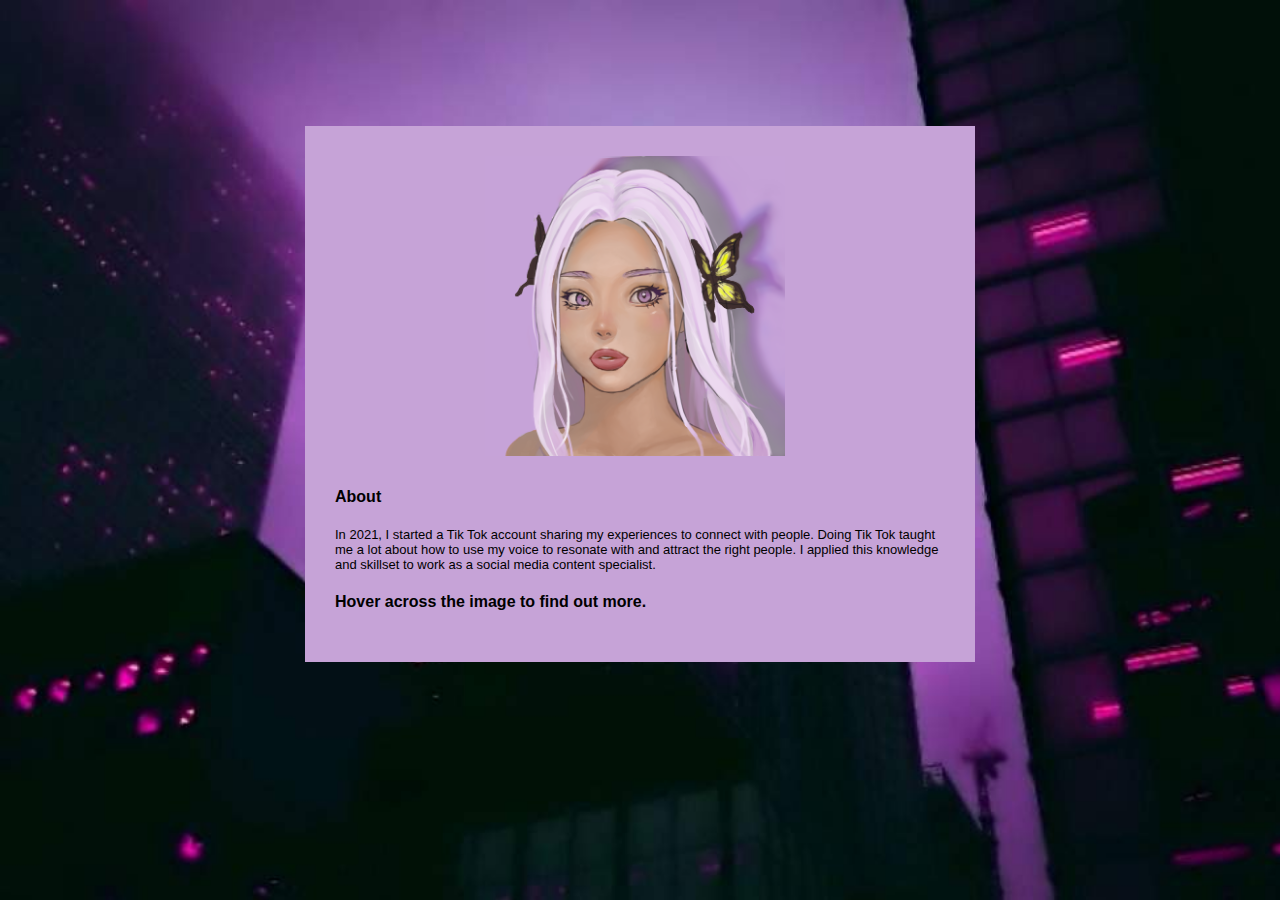
<file: index.html>
<!DOCTYPE html>
<html lang="en">
  <head>
    <meta charset="UTF-8" />
    <meta http-equiv="X-UA-Compatible" content="IE=edge" />
    <meta name="viewport" content="width=device-width, initial-scale=1.0" />
    <link href="style.css" rel="stylesheet" />
    <link rel="shortcut icon" href="#" />
    <script
      src="https://code.jquery.com/jquery-3.2.1.min.js"
      integrity="sha256-hwg4gsxgFZhOsEEamdOYGBf13FyQuiTwlAQgxVSNgt4="
      crossorigin="anonymous"
    ></script>
    <title>Sophia Chew</title>
  </head>
  <body>
    <div class="container">
      <div class="ghost" style="
      width: 310px;
      height: 310px;
      margin: auto;">
        <img
          class="bg"
          id="bgdrawing"
          src="bg.png"
          style="
            width: 300px;
            height: 300px;
            position: relative;
            z-index: 1;
          "
        >
        </img>
        <div class="boxdiv">
          <!-- <div class="boxes"> -->
          <!-- <div
              id="box-1"
              style="
                width: 75px;
                height: 75px;
                position: relative;
                top: -270px;
                left: 255px;
                z-index: 2;
                background-color: rgba(0, 0, 0, 0.3);
              "
            > -->
          <!-- <h4 id="box-1" style="padding-left: 5px">Tik Tok</h4>
            </div> -->

          <!-- <div id='box-2' style=' width: 75px;height: 75px; position: relative;top: -345px;left: 65px;z-index: 3;background-color: rgba(0, 0, 0, 0.3);'> <h4 id='box-2' style='padding-left: 3px'>Graphic Design</h4></div> -->

          <!-- <div id='box-3'style='width: 75px;height: 75px;position: relative;top: -320px;left: 150px;z-index: 3;background-color: rgba(0, 0, 0, 0.3);'><h4 id='box-3' style='padding-top: 50px; padding-left: 5px'>More</h4></div> -->
          <!-- </div> -->
        </div>
        
      </div>
      
      <div id="aboutme">
          <h4>About</h4>
          <p>
            In 2021, I started a Tik Tok account sharing my experiences to connect
            with people. Doing Tik Tok taught me a lot about how to use my voice
            to resonate with and attract the right people. I applied this
            knowledge and skillset to work as a social media content specialist.
          </p>
          <h4>Hover across the image to find out more.</h4>
        </div>
   </div>
    
    <script src="script.js"></script>
  </body>
</html>
</file>
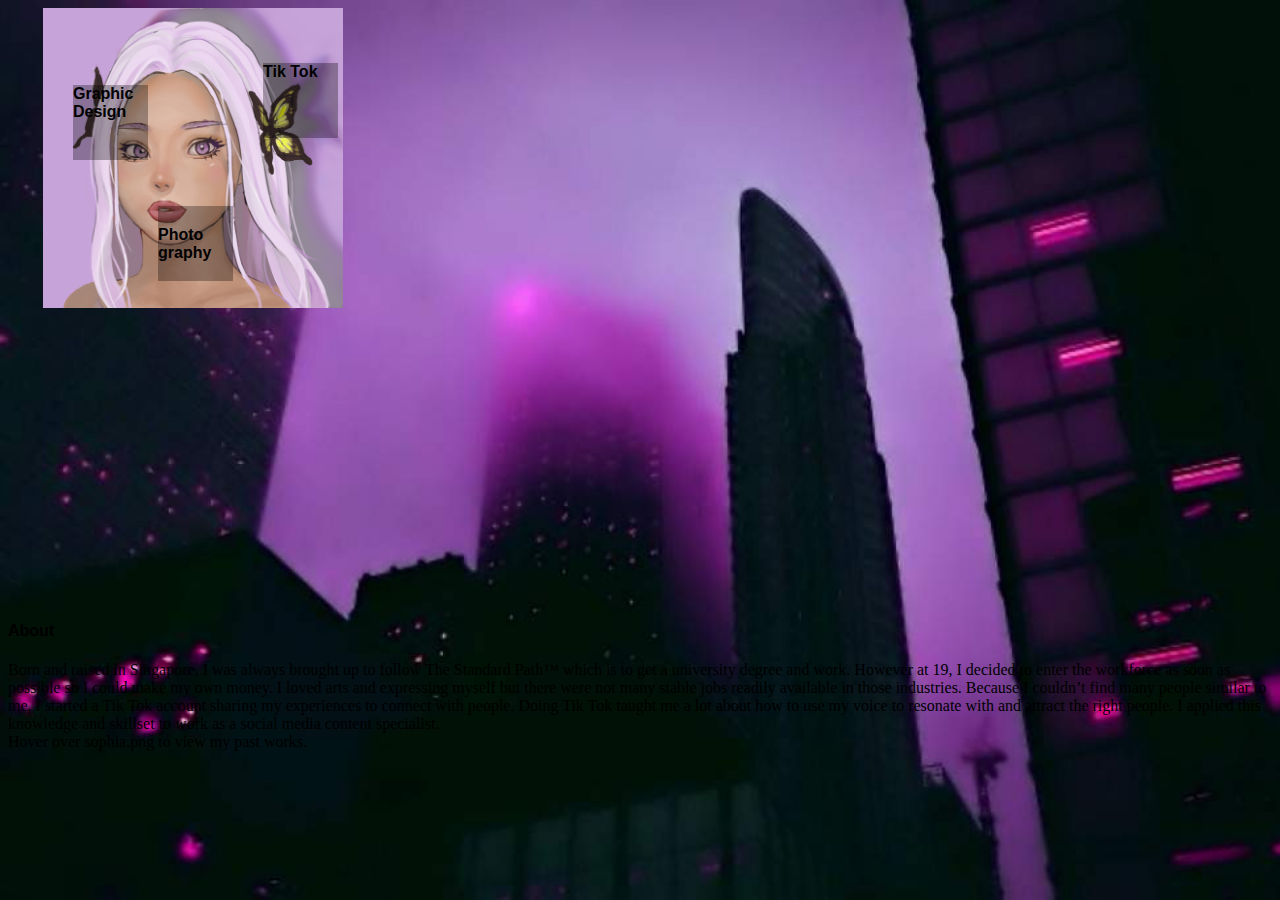
<file: portfolio.html>
<!DOCTYPE html>
<html lang="en">
  <head>
    <meta charset="UTF-8" />
    <meta http-equiv="X-UA-Compatible" content="IE=edge" />
    <meta name="viewport" content="width=device-width, initial-scale=1.0" />
    <link href="style.css" rel="stylesheet" />
    <link rel="shortcut icon" href="#" />
    <script
      src="https://code.jquery.com/jquery-3.2.1.min.js"
      integrity="sha256-hwg4gsxgFZhOsEEamdOYGBf13FyQuiTwlAQgxVSNgt4="
      crossorigin="anonymous"
    ></script>
    <title>Sophia Chew</title>
  </head>
  <body>
    <img
      id="bg"
      src="bg.png"
      style="
        width: 300px;
        height: 300px;
        position: relative;
        top: 0px;
        left: 35px;
        z-index: 1;
      "
    />
    <div class="boxes">
      <div
        id="box-1"
        style="
          width: 75px;
          height: 75px;
          position: relative;
          top: -270px;
          left: 255px;
          z-index: 2;
          background-color: rgba(0, 0, 0, 0.3);
        "
      >
        <h4 id="box-1">Tik Tok</h4>
      </div>

      <div
        id="box-2"
        style="
          width: 75px;
          height: 75px;
          position: relative;
          top: -345px;
          left: 65px;
          z-index: 3;
          background-color: rgba(0, 0, 0, 0.3);
        "
      >
        <h4 id="box-2">Graphic Design</h4>
      </div>

      <div
        id="box-3"
        style="
          width: 75px;
          height: 75px;
          position: relative;
          top: -320px;
          left: 150px;
          z-index: 3;
          background-color: rgba(0, 0, 0, 0.3);
        "
      >
        <h4 id="box-3" style="padding-top: 20px">Photo<br />graphy</h4>
      </div>
      <div id="aboutme">
        <h4>About</h4>
        Born and raised in Singapore, I was always brought up to follow The
        Standard Path™ which is to get a university degree and work. However at
        19, I decided to enter the workforce as soon as possible so I could make
        my own money. I loved arts and expressing myself but there were not many
        stable jobs readily available in those industries. Because I couldn’t
        find many people similar to me, I started a Tik Tok account sharing my
        experiences to connect with people. Doing Tik Tok taught me a lot about
        how to use my voice to resonate with and attract the right people. I
        applied this knowledge and skillset to work as a social media content
        specialist.
        <br />
        Hover over sophia.png to view my past works.
      </div>
    </div>
    <script src="script.js"></script>
  </body>
</html>
</file>
<file: style.css>
body {
  background: url("prettybg.png");
  background-repeat: no-repeat;
  background-size: cover;
  background-attachment: fixed;
}

.container {
  margin: auto;
  width: max-content;
  background-color: rgb(198, 163, 215);
  padding: 30px;
  margin-top: 10%;
  margin-bottom: 10%;
}

#bgdrawing {
  margin: auto;
}

h4 {
  font-family: Verdana, Geneva, Tahoma, sans-serif;
  font-size: medium;
}

#aboutme {
  margin-top: 0px;
  position: block;
}

p {
  font-family: Verdana, Geneva, Tahoma, sans-serif;
  font-size: 13px;
  width: 610px;
}
/* 
#bg {
  width: 500px;
  margin-left: auto;
  margin-right: auto;
  
  position: relative;
  z-index: 1;
}

#box1 {
  left: 50px;
  top: 50px;

  width: 100px;
  height: 270px;
  background-color: black;
  
  position: relative;
  z-index: 2;
} */
</file>
